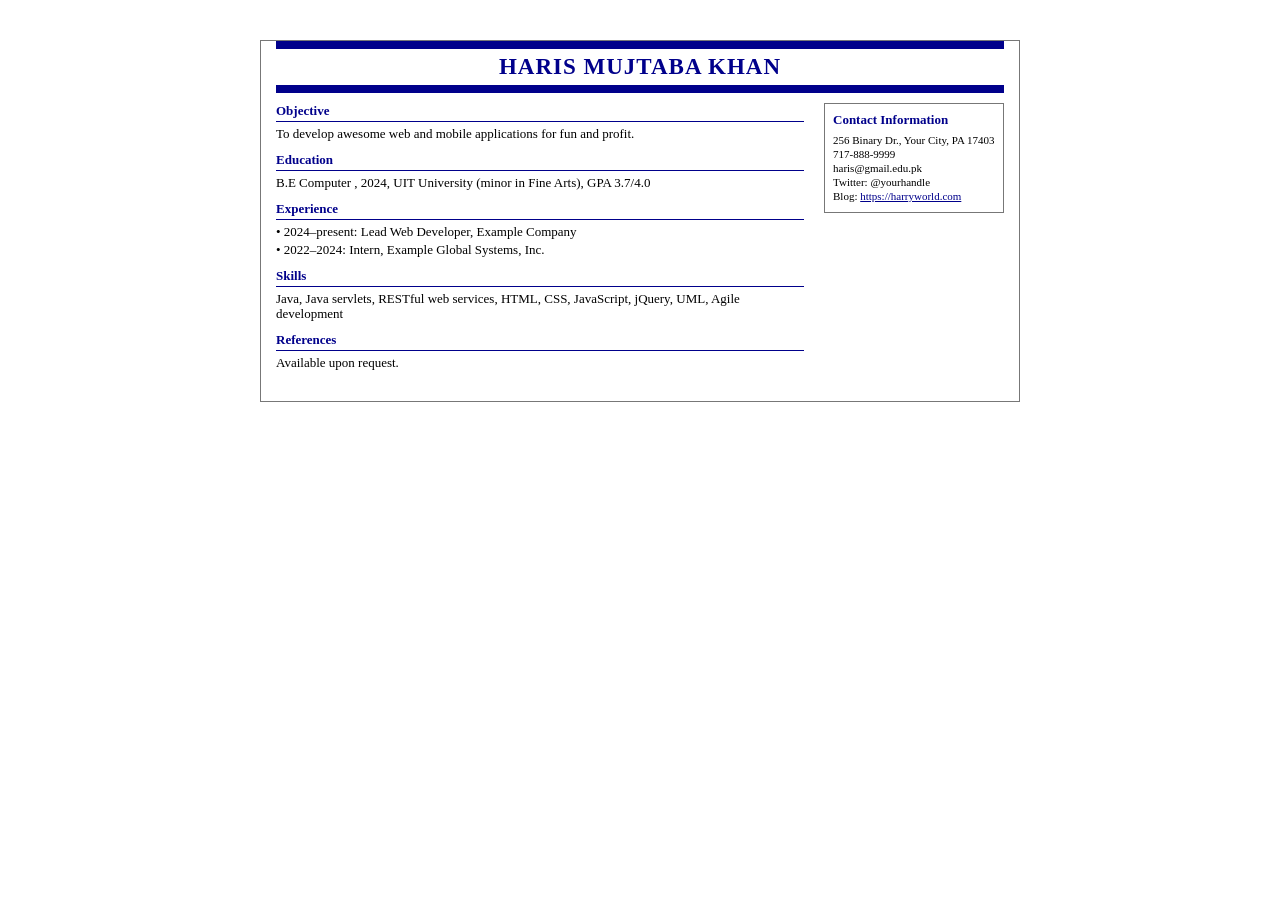
<file: index.html>
<!DOCTYPE html>
<html lang="en">
<head>
    <meta charset="UTF-8">
    <meta name="viewport" content="width=device-width, initial-scale=1.0">

    <title>Personal Resume</title>

    
    <link rel="stylesheet" href="style.css">
</head>

<body>

    <div id="resume">

        
        <h1 id="title">HARIS MUJTABA KHAN</h1>

        <div id="main">

            
            <div id="content">

                <div class="section">
                    <span class="section-title">Objective</span>

                    <p>
                        To develop awesome web and mobile applications
                        for fun and profit.
                    </p>
                </div>


                <div class="section">
                    <span class="section-title">Education</span>

                    <p>
                        B.E Computer , 2024, UIT University
                        (minor in Fine Arts), GPA 3.7/4.0
                    </p>
                </div>


                <div class="section">
                    <span class="section-title">Experience</span>

                    <p>
                        • 2024–present: Lead Web Developer,
                        Example Company
                    </p>

                    <p>
                        • 2022–2024: Intern,
                        Example Global Systems, Inc.
                    </p>
                </div>


                <div class="section">
                    <span class="section-title">Skills</span>

                    <p>
                        Java, Java servlets, RESTful web services,
                        HTML, CSS, JavaScript, jQuery, UML,
                        Agile development
                    </p>
                </div>


                <div class="section">
                    <span class="section-title">References</span>

                    <p>
                        Available upon request.
                    </p>
                </div>

            </div>


            <!-- Right Sidebar -->
            <div id="sidebar">

                <span class="section-title">
                    Contact Information
                </span>

                <p>256 Binary Dr., Your City, PA 17403</p>
                <p>717-888-9999</p>
                <p>haris@gmail.edu.pk</p>
                <p>Twitter: @yourhandle</p>

                <p>
                    Blog:
                    <a href="#">https://harryworld.com</a>
                </p>

            </div>

        </div>

    </div>

</body>
</html>
</file>
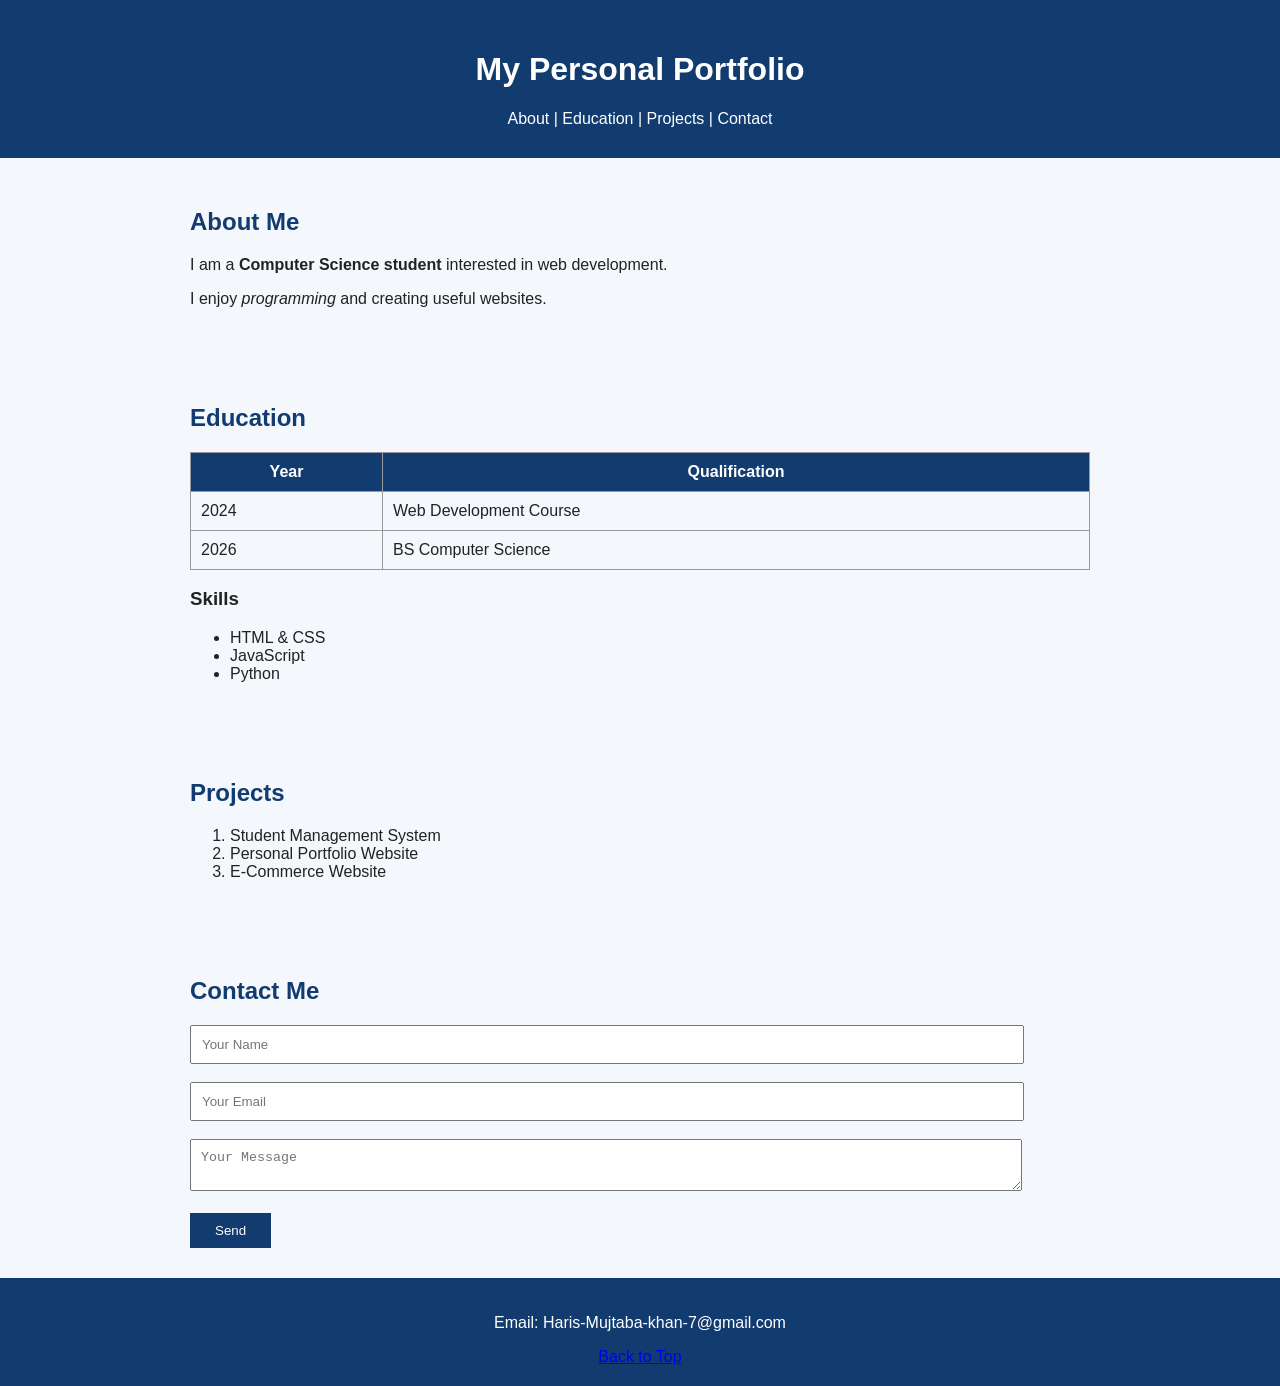
<file: task2/index.html>
<!DOCTYPE html>
<html>
<head>
    <title>My Portfolio</title>
    <link rel="stylesheet" href="style.css">
</head>
<body>

<header id="home">
    <h1>My Personal Portfolio</h1>
    <a href="#about">About</a> |
    <a href="#education">Education</a> |
    <a href="#projects">Projects</a> |
    <a href="#contact">Contact</a>
</header>

<section id="about">
    <h2>About Me</h2>
    <p>I am a <b>Computer Science student</b> interested in web development.</p>
    <p>I enjoy <i>programming</i> and creating useful websites.</p>
</section>

<section id="education">
    <h2>Education</h2>

    <table>
        <tr>
            <th>Year</th>
            <th>Qualification</th>
        </tr>
        <tr>
            <td>2024</td>
            <td>Web Development Course</td>
        </tr>
        <tr>
            <td>2026</td>
            <td>BS Computer Science</td>
        </tr>
    </table>

    <h3>Skills</h3>
    <ul>
        <li>HTML & CSS</li>
        <li>JavaScript</li>
        <li>Python</li>
    </ul>
</section>

<section id="projects">
    <h2>Projects</h2>
    <ol>
        <li>Student Management System</li>
        <li>Personal Portfolio Website</li>
        <li>E-Commerce Website</li>
    </ol>

    <a href="https://github.com/Haris-Mujtaba-khan-7/HTML" target="_blank">
        
    </a>
</section>

<section id="contact">
    <h2>Contact Me</h2>

    <form>
        <input type="text" placeholder="Your Name"><br><br>
        <input type="email" placeholder="Your Email"><br><br>
        <textarea placeholder="Your Message"></textarea><br><br>
        <button type="submit">Send</button>
    </form>
</section>

<footer>
    <p>Email: Haris-Mujtaba-khan-7@gmail.com</p>
    <a href="#home">Back to Top</a>
</footer>

</body>
</html>
</file>
<file: style.css>
/* Page */
body {
    margin: 0;
    padding: 40px;
    font-family: "Times New Roman", serif;
    font-size: 13px;
    background-color: white;
    color: black;
}


/* Main Resume Box */
#resume {
    width: 760px;
    margin: auto;
    border: 1px solid #777;
    padding: 0 15px 20px;
    box-sizing: border-box;
}


/* Resume Title */
#title {
    text-align: center;

    color: darkblue;

    /* Small caps */
    font-variant: small-caps;

    font-size: 23px;
    font-weight: bold;

    /* Dark blue bars above and below */
    border-top: 8px solid darkblue;
    border-bottom: 8px solid darkblue;

    padding: 5px 0;
    margin: 0 0 10px;

    letter-spacing: 1px;
}


/* Main Layout */
#main {
    display: flex;
    align-items: flex-start;
    gap: 15px;
}


/* Left Content */
#content {
    flex: 1;
    padding-right: 5px;
}


/* Right Sidebar */
#sidebar {
    width: 180px;

    border: 1px solid #777;

    padding: 8px;

    box-sizing: border-box;
}


/* Sections */
.section {
    margin-bottom: 10px;
}


/* Section Headings */
.section-title {
    display: block;

    color: darkblue;

    font-weight: bold;

    border-bottom: 1px solid darkblue;

    padding-bottom: 2px;

    margin-bottom: 5px;
}


/* Paragraphs */
.section p {
    margin: 3px 0;
    line-height: 1.15;
}


/* Sidebar Heading */
#sidebar .section-title {
    border-bottom: none;
    margin-bottom: 4px;
}


/* Sidebar Text */
#sidebar p {
    margin: 2px 0;

    font-size: 11px;

    line-height: 1.1;
}


/* Links */
a {
    color: darkblue;
}
</file>
<file: task2/style.css>
body {
    font-family: Arial;
    margin: 0;
    background: #f4f7fb;
    color: #222;
}

header {
    background: #123b70;
    color: white;
    text-align: center;
    padding: 30px;
}

header a {
    color: white;
    text-decoration: none;
}

section {
    padding: 30px;
    max-width: 900px;
    margin: auto;
}

h2 {
    color: #123b70;
}

img {
    border-radius: 10px;
    margin: 10px;
}

table {
    width: 100%;
    border-collapse: collapse;
}

th, td {
    border: 1px solid #999;
    padding: 10px;
}

th {
    background: #123b70;
    color: white;
}

input, textarea {
    width: 90%;
    padding: 10px;
}

button {
    background: #123b70;
    color: white;
    padding: 10px 25px;
    border: 0;
}

footer {
    text-align: center;
    background: #123b70;
    color: white;
    padding: 20px;
}
</file>
